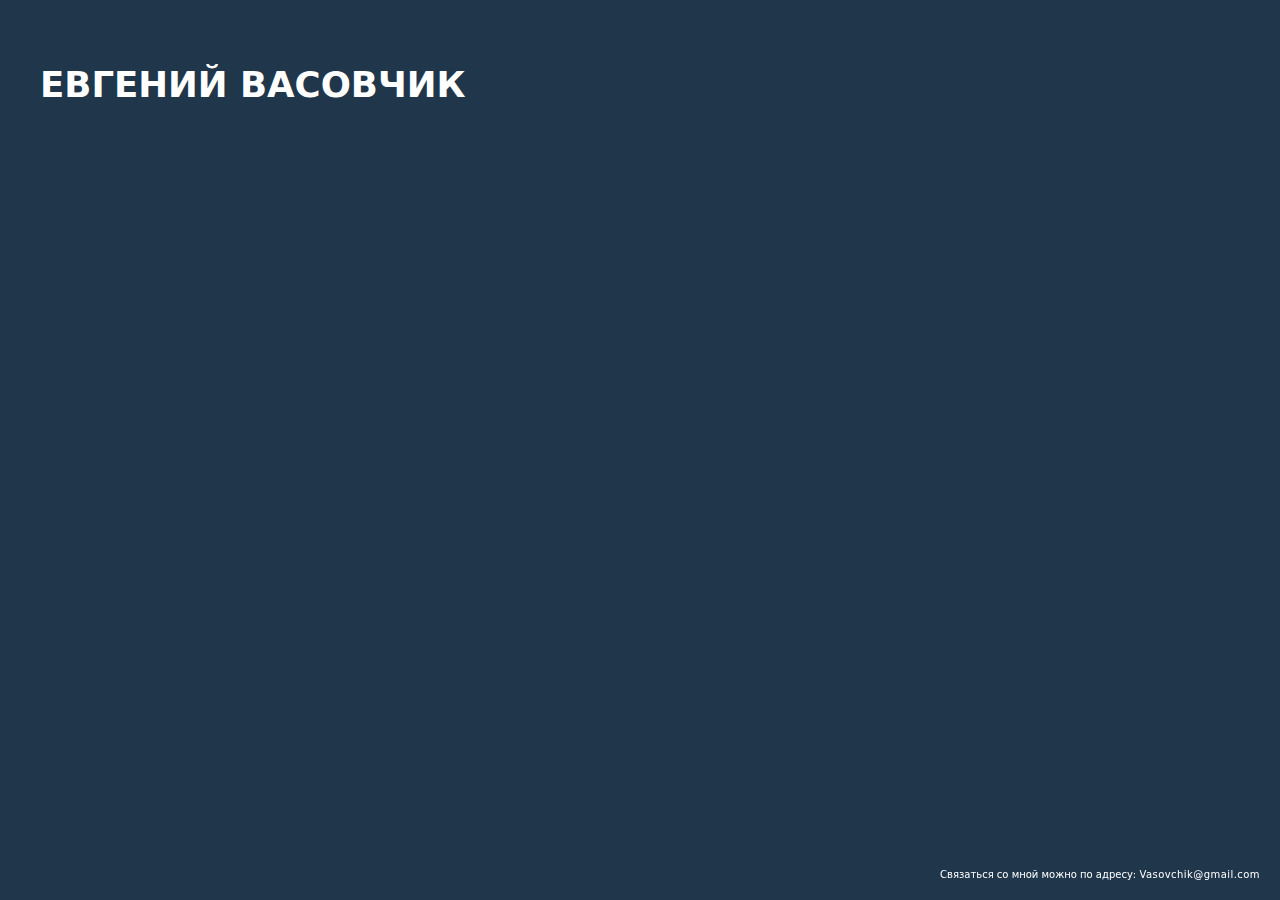
<file: index.html>
<!DOCTYPE html>
<html lang="en">

<head>
  <meta charset="UTF-8">
  <meta name="viewport" content="width=device-width, initial-scale=1.0">
  <title>Заглушка</title>
  <link rel="stylesheet" href="assets/style.css">
</head>

<body>
  
    <h1>Евгений Васовчик</h1>
  


  <div class="row">
    <div class="fix_footer-LD">
      Связаться со мной можно по адресу: <strong><a href="mailto:Vasovchik@gmail.com">
          Vasovchik@gmail.com</a></strong>
    </div>
  </div>
</body>

</html>
</file>
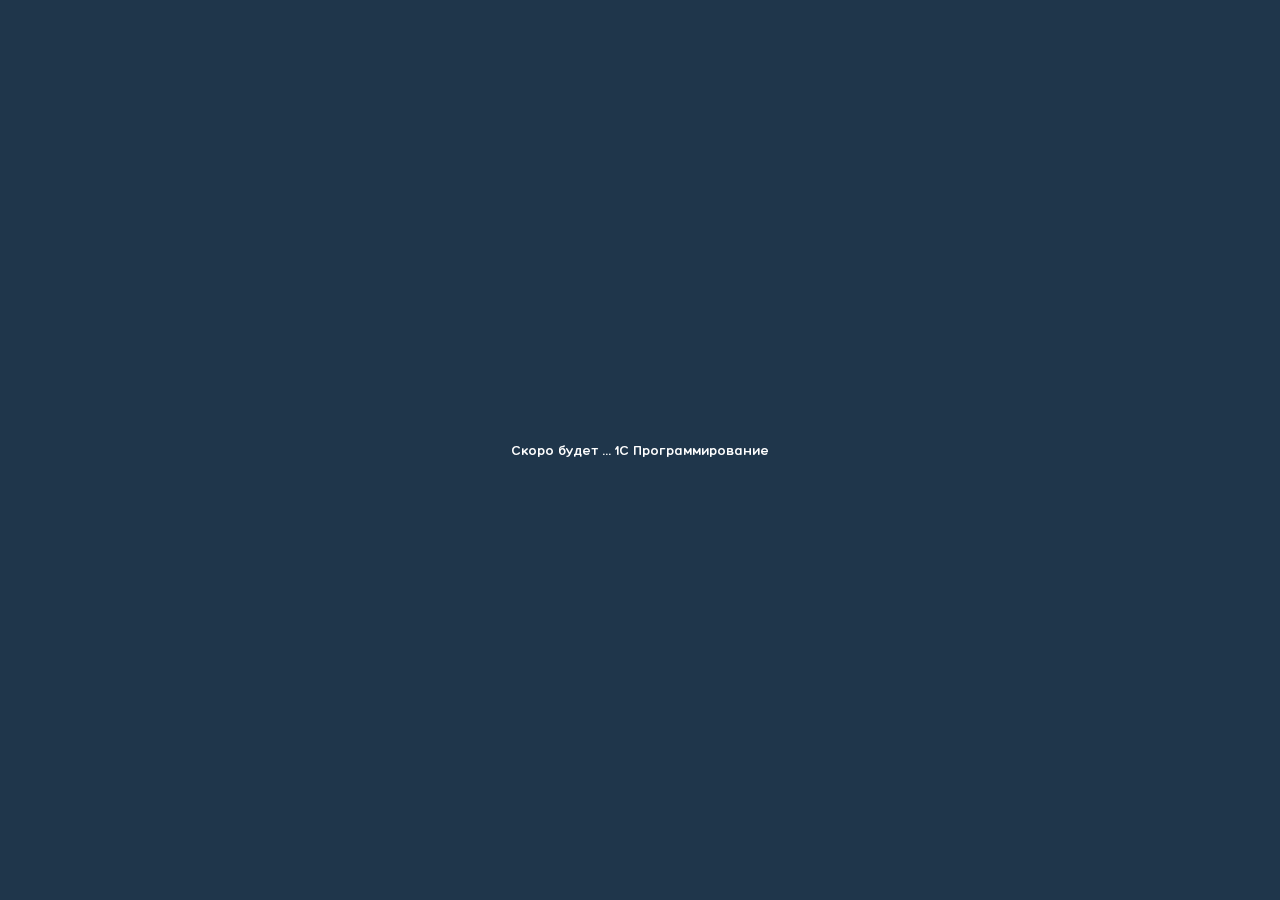
<file: 1c.html>
<!DOCTYPE html>
<html lang="en">
<head>
    <meta charset="UTF-8">
    <meta name="viewport" content="width=device-width, initial-scale=1.0">
    <link rel="stylesheet" href="assets/style.css">
    <link rel="stylesheet" href="assets/fonts.css">
    <title>Document</title>
</head>
<body>
    <div class="center_page">
        <h2>Скоро будет ... 1С Программирование</h2>
    </div>
</body>
</html>
</file>
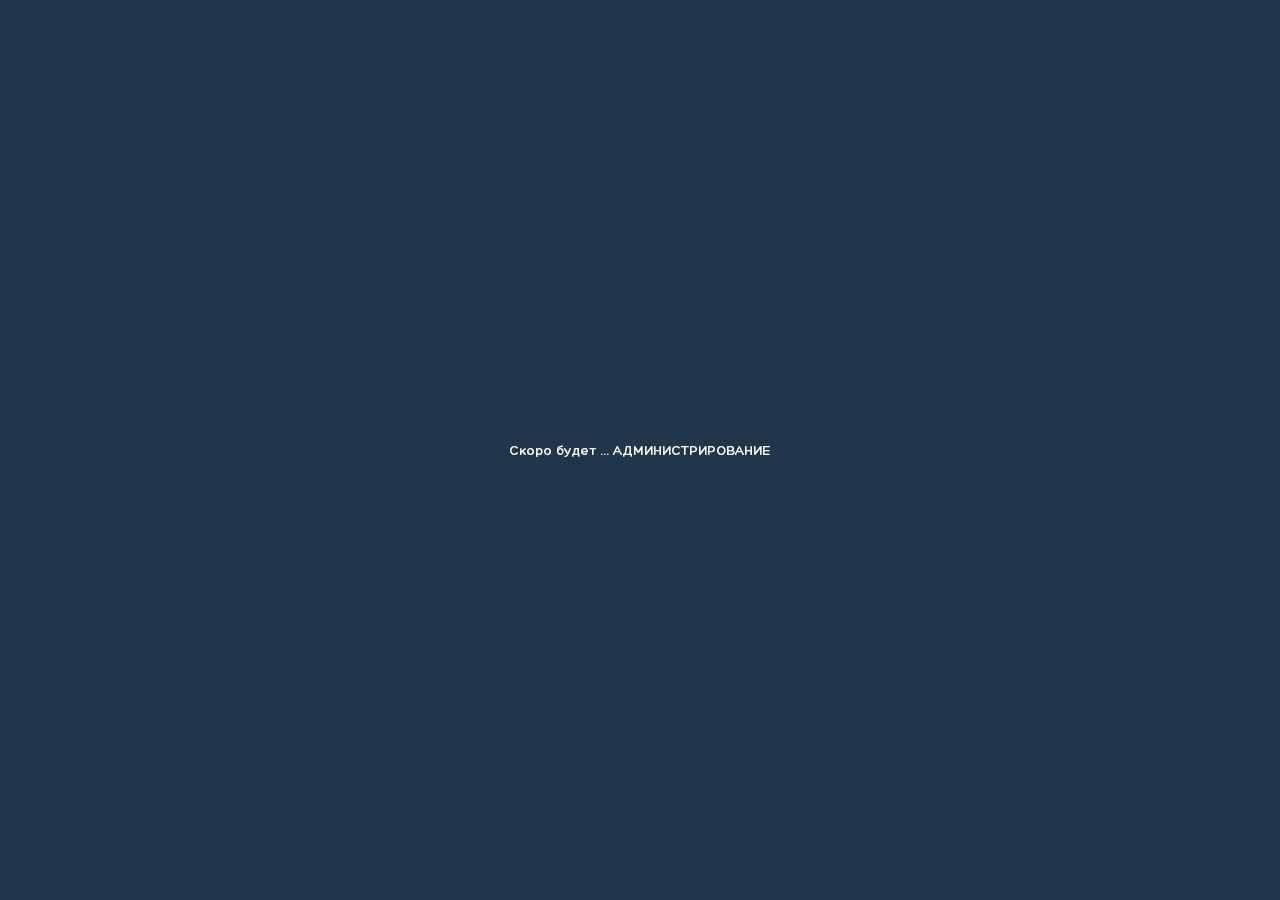
<file: admin.html>
<!DOCTYPE html>
<html lang="en">
<head>
    <meta charset="UTF-8">
    <meta name="viewport" content="width=device-width, initial-scale=1.0">
    <link rel="stylesheet" href="assets/style.css">
    <link rel="stylesheet" href="assets/fonts.css">
    <title>Document</title>
</head>
<body>
    <div class="center_page">
        <h2>Скоро будет ... АДМИНИСТРИРОВАНИЕ</h2>
    </div>
</body>
</html>
</file>
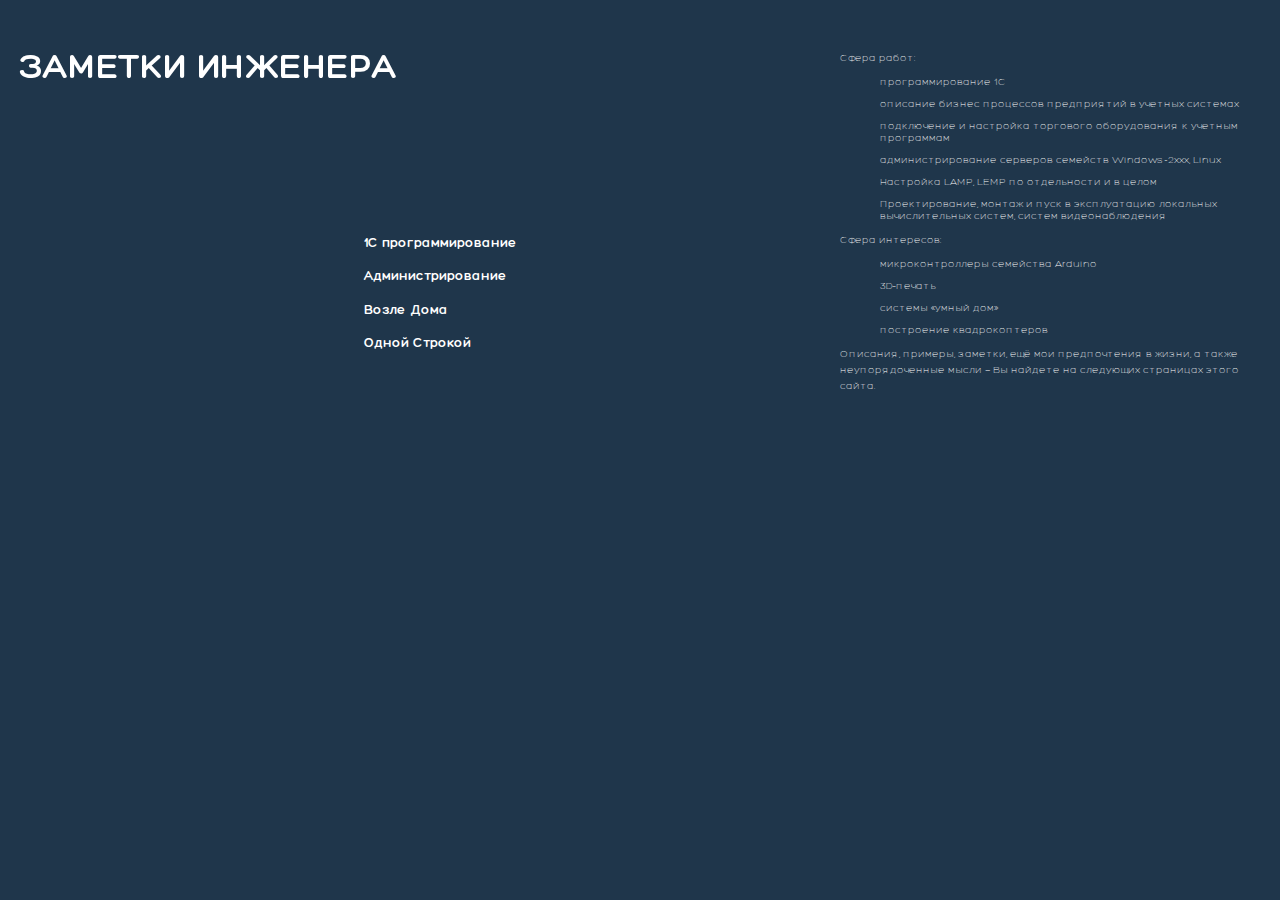
<file: main.html>
<!DOCTYPE html>
<html lang="en">

<head>
    <meta charset="UTF-8">
    <meta name="viewport" content="width=device-width, initial-scale=1.0">
    <title>Page 2 (Main Page)</title>
    <link rel="stylesheet" href="assets/style.css">
    <link rel="stylesheet" href="assets/fonts.css">
</head>

<body>
    <div class="fix_header">
        <h1>Заметки Инженера</h1>
    </div>
    <div class="row">
        <div class="menu">
            <h2><a href="1c.html">1C программирование</a></h2>
            <h2><a href="admin.html"> Администрирование</a></h2>
            <h2><a href="abouthome.html">Возле Дома</a></h2>
            <h2><a href="singleline.html">Одной Строкой</a></h2>
        </div>
    </div>
    <div class="colW4">
        <p>Сфера работ:</p>
        <nav>
            <ul>программирование 1С</ul>
            <ul>описание бизнес процессов предприятий в учетных системах</ul>
            <ul>подключение и настройка торгового оборудования к учетным программам</ul>
            <ul>администрирование серверов семейств Windows-2xxx, Linux</ul>
            <ul>Настройка LAMP, LEMP по отдельности и в целом</ul>
            <ul>Проектирование, монтаж и пуск в эксплуатацию локальных вычислительных систем, систем видеонаблюдения
            </ul>
        </nav>

        <p>Сфера интересов:</p>
        <nav>
            <ul>микроконтроллеры семейства Arduino</ul>
            <ul>3D–печать</ul>
            <ul>системы «умный дом»</ul>
            <ul>построение квадрокоптеров</ul>
        </nav>

        <p>Описания, примеры, заметки, ещё мои предпочтения в жизни, а также неупорядоченные мысли — Вы найдете на
            следующих страницах этого сайта. </p>
    </div>
    </div>

</body>

</html>
</file>
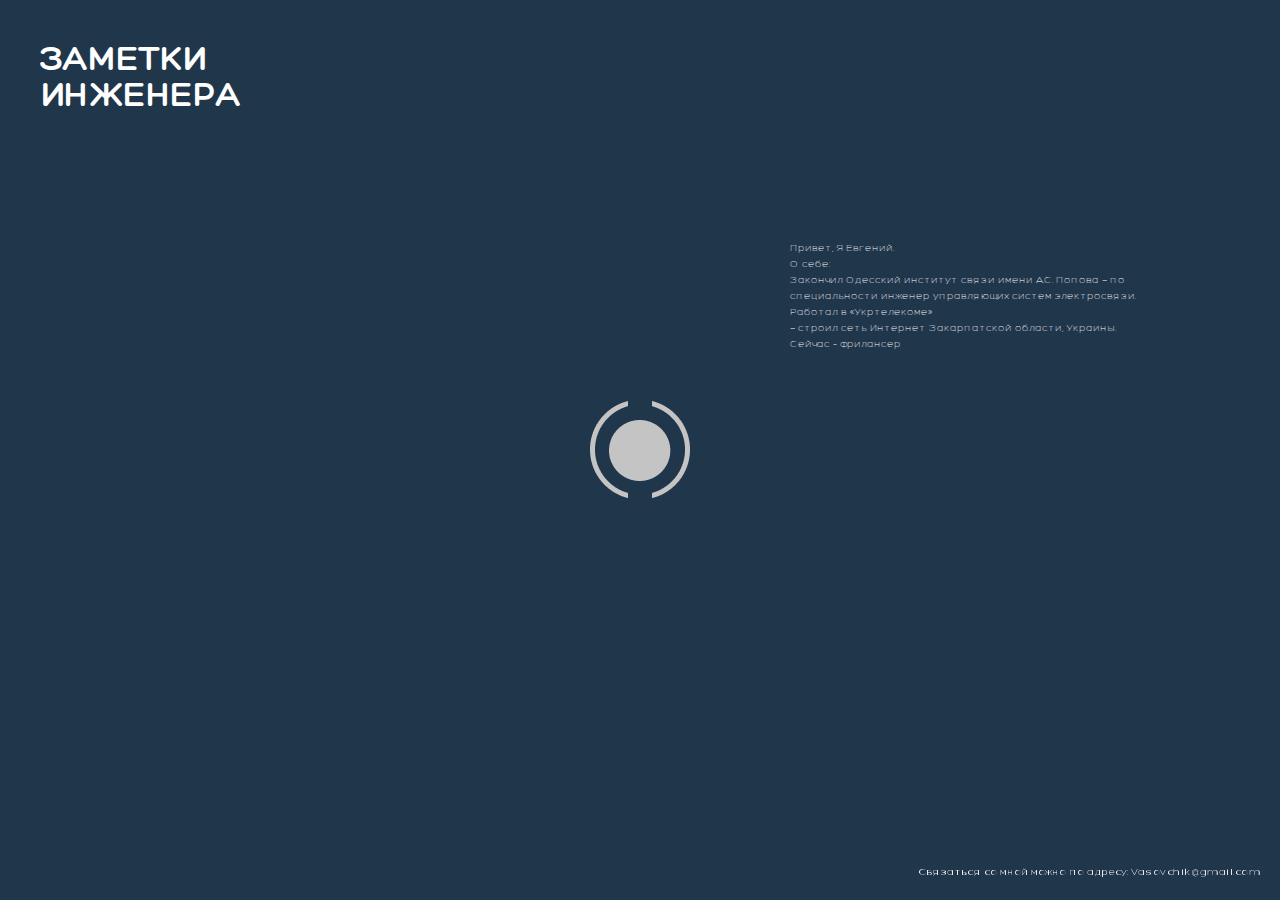
<file: project.html>
<!DOCTYPE html>
<html lang="ru">

<head>
  <meta charset="UTF-8">
  <meta name="viewport" content="width=device-width, initial-scale=1.0">
  <title> Домашка (SKVOT course)</title>
  <meta charset="UTF-8" />
  <meta name="viewport" content="width=device-width, initial-scale=1.0" />
  <link rel="stylesheet" href="assets/reset.min.css" />
  <link rel="stylesheet" href="assets/style.css">
  <link rel="stylesheet" href="assets/fonts.css">
</head>

<body>

  <div class="colW1">
    <h1>заметки инженера</h1>
  </div>

  <div class="row colW5">
    <p>Привет, Я Евгений.</p>
    <p>О себе:</p>
    <p>Закончил Одесский институт связи имени А.С. Попова — по специальности инженер управляющих систем электросвязи.
    </p>
    <p>Работал в «Укртелекоме»</p>
    <p>— строил сеть Интернет Закарпатской области, Украины.</p>
    <p>Сейчас – фрилансер</p>
  </div>

  <div class="center_page">
    <div class="scale">
      <a href="main.html"><img src="assets/CommonButton.png" alt="Больше"></a>
    </div>
  </div>

  <div class="fix_footer-LD">
    <p> Связаться со мной можно по адресу: <strong><a href="mailto:Vasovchik@gmail.com">
          Vasovchik@gmail.com</a></strong> </p>
  </div>

  </div>
</body>

</html>
</file>
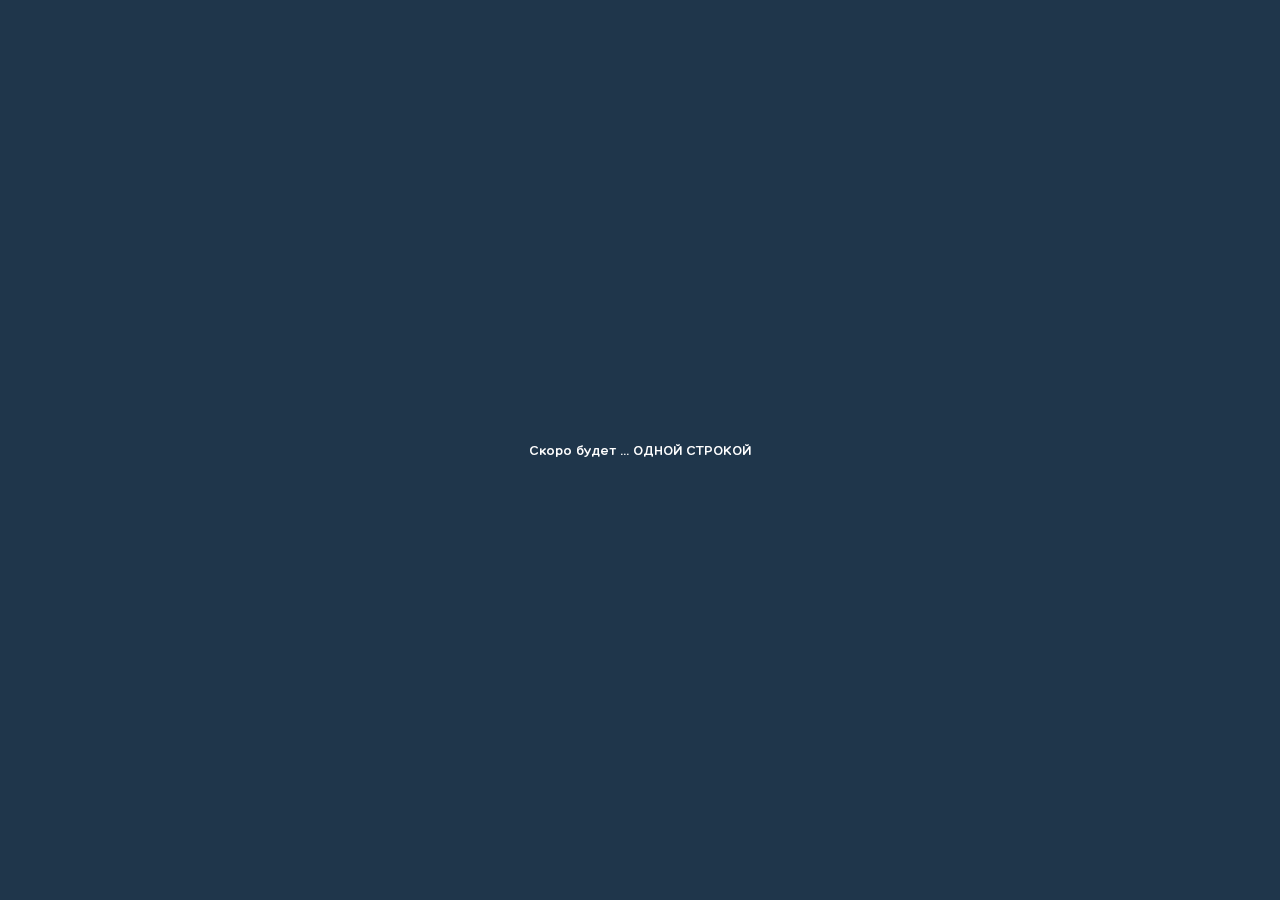
<file: singleline.html>
<!DOCTYPE html>
<html lang="en">
<head>
    <meta charset="UTF-8">
    <meta name="viewport" content="width=device-width, initial-scale=1.0">
    <link rel="stylesheet" href="assets/style.css">
    <link rel="stylesheet" href="assets/fonts.css">
    <title>Document</title>
</head>
<body>
    <div class="center_page">
        <h2>Скоро будет ... ОДНОЙ СТРОКОЙ</h2>
    </div>
</body>
</html>
</file>
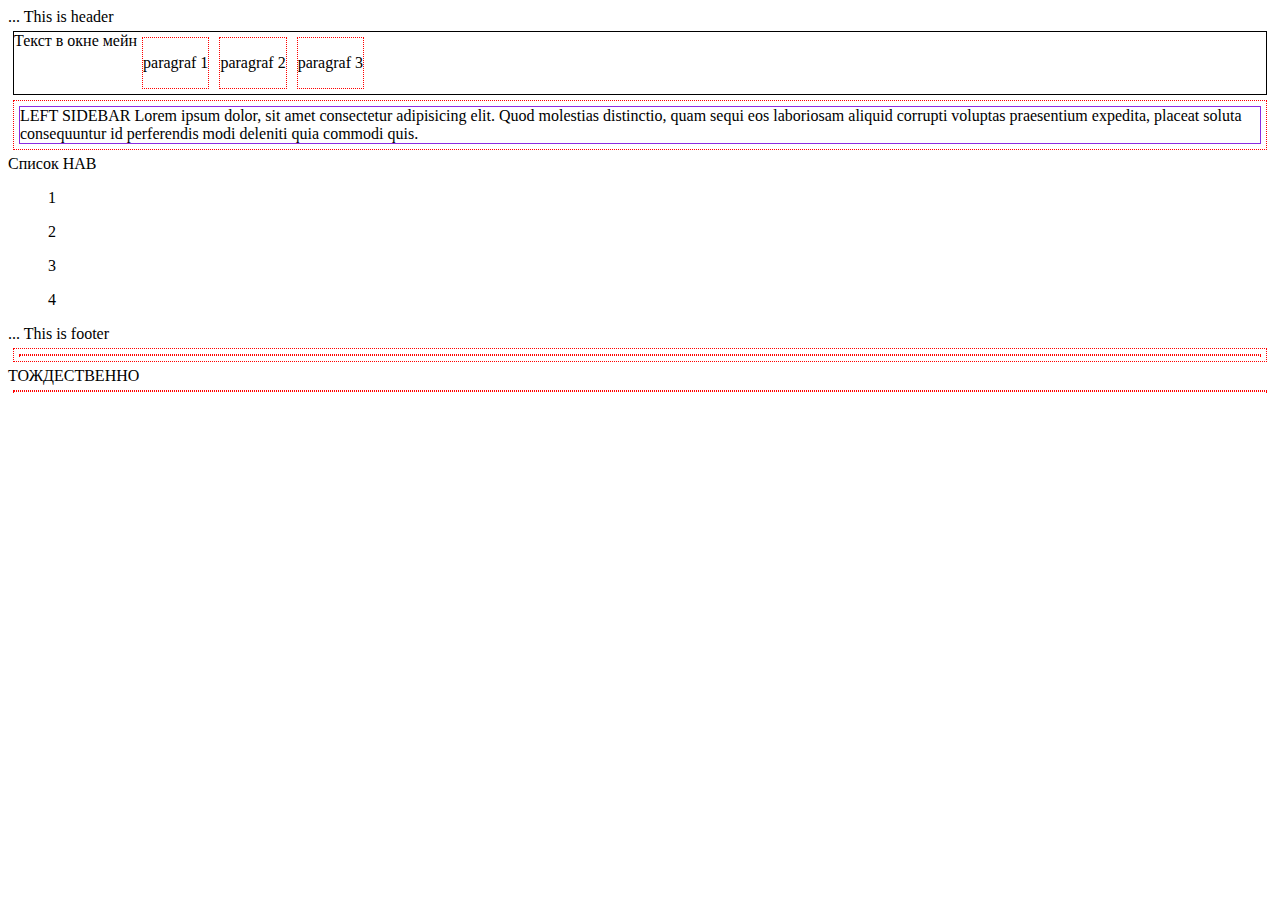
<file: test.html>
<!DOCTYPE html>
<html lang="en">

<head>
    <meta charset="UTF-8">
    <meta name="viewport" content="width=device-width, initial-scale=1.0">
    <link rel="stylesheet" href="assets/fonts.css">
    <title>Document</title>
    <style>
        div {
            display: flex;
            flex-direction: column;
            border: 1px dotted red;
            margin: 5px;
        }

        main {
            /* Take the remaining height */
            flex-grow: 1;

            /* Layout the left sidebar, main content and right sidebar */
            display: flex;
            flex-direction: row;
            border: 1px solid black;
            margin: 5px;
        }

        < !-- Left sidebar -->aside {
            width: 25%;
        }

        article {
            /* Take the remaining width */
            flex-grow: 1;
            border: 1px solid blueviolet;
            margin: 5px;
        }

        /* <!-- Right sidebar --> */
        nav {
            width: 20%;
        }
    </style>
</head>

<body>
    <header>
        ... This is header
    </header>

    <MAin>
        Текст в окне мейн
        <div> <p>paragraf 1</p> </div>
        <div> <p>paragraf 2</p> </div>
        <div> <p>paragraf 3</p> </div>
    </main>
    <div>
        <article>LEFT SIDEBAR Lorem ipsum dolor, sit amet consectetur adipisicing elit. Quod molestias distinctio, quam
            sequi eos laboriosam aliquid corrupti voluptas praesentium expedita, placeat soluta consequuntur id
            perferendis modi deleniti quia commodi quis.</article>

    </div>
    <aside>
        <nav>Список НАВ </nav>
        <ul>1</ul>
        <ul>2</ul>
        <ul>3</ul>
        <ul>4</ul>


    </aside>

    </ul>

    <footer>
        ... This is footer
    </footer>
    </div>
</body>

</html>


<div class="cl1">
    <div class="cl2"></div>
</div>  

ТОЖДЕСТВЕННО

<div class="cl1 cl2"></div>
</file>
<file: assets/style.css>
*, *:after, *:before {
    box-sizing: border-box;
}

/* flex-box model */
html {
    font-size: calc(10 /1440 *100vw);
}
body {
    display: flex;
    background: #1F364B;
    color: white;
    font-family: Hero, DejaVu Sans, sans-serif;
    font-style: normal;
    font-weight: 300;
    font-size: 1.125rem;
    margin: 20px;
    padding: 20px;
    /* Light   #4a6077
       Dark    #001023 */
}

/* Основные блоки страницы */
.row {
    display: flex;
    flex-direction: column;
    flex-wrap: wrap;
    margin: 140px auto;
    padding: 20PX;
    /* border: 1px solid yellow; */
}
.colW1 {
    /* Одна ширина  */
    position: relative;
    top: 0%;
    left: 0%;
    width: calc(100% /12*2);
    /* border: 1px solid green; */
}
.menu {
   margin: 20px;
   
    /* border: 1px solid blue;  */

}
.colW5 {
    /*5 ширин со сдвигом влево на 1-ширину */
    position: relative;
    top: 15%;
    left: 20%;
    padding: 60px ;
    width: calc(100% /12 *5);
    /* border: 1px solid fuchsia; */
}

.colW4 {
    /* 4 ширины */
    position: relative;
    width: calc(100% /12 *4);
    top: 0%;
    left: 0%;
    /* border:1px solid tomato; */
}

.center_page {
    position: fixed;
    top: 50%;
    left: 50%;
    transform: translate(-50%, -50%);
}

.mini_pict {
    position: relative;
    width: calc(100vw /12 *6 );
    border: 1px solid white;
}

.fix_footer-LD {
    position: fixed;
    bottom: 0%;
    right: 0%;
    margin: 20px;
}
.fix_header{
    position: fixed;
    top: 0%;
    left: 0%;
    margin: 20px;
}
p {
    /* OrdinaryParagraf */
    font-style: normal;
    font-weight: 300;
    line-height: 160%;
}

ul, nav {
    line-height: 120%;
}

h1 {
    font-style: normal;
    font-weight: bold;
    font-size: 4rem;
    text-transform: uppercase;
}

h2 {
    font-style: normal;
    font-weight: bold;
    font-size: 1.5rem;
    line-height: 2.5rem;
    /* text-transform: uppercase; */
}
a {
    color: white;
    text-decoration: none;
}

a:hover {
    /* background-image: url("CommonButton.png"); */
    text-shadow: 1px 1px 2px grey, 0 0 1em white, 0 0 0.2em grey;
}

strong {
    letter-spacing: .05rem;
}

.button {
    background-color: #c4c4c4;
    /* Green */
    border: none;
    color: white;
    /* padding: 15px 32px; */
    text-align: center;
    text-decoration: none;
    display: inline-block;
    width: 50px;
    height: 50px;
    /* border-radius: 25px; */
}

.scale {
    /* display: inline-block; */
    overflow: visible;
 }

.scale img {
    transition: .9s ease-in-out .1s;
    display: block;
}

.scale img:hover {
    transform: scale(2);
    /* Увеличиваем масштаб */
}
</file>
<file: assets/fonts.css>
@font-face {
    font-family: 'DejaVu Sans';
    src: url('fonts/DejaVuSans.woff2') format('woff2'), url('fonts/DejaVuSans.woff') format('woff');
    font-weight: normal;
    font-style: normal;
    font-display: swap;
}

@font-face {
    font-family: 'DejaVu Sans';
    src: url('fonts/DejaVuSans-Bold.woff2') format('woff2'), url('fonts/DejaVuSans-Bold.woff') format('woff');
    font-weight: bold;
    font-style: normal;
    font-display: swap;
}

@font-face {
    font-family: 'DejaVu Sans';
    src: url('fonts/DejaVuSans-BoldOblique.woff2') format('woff2'), url('fonts/DejaVuSans-BoldOblique.woff') format('woff');
    font-weight: bold;
    font-style: italic;
    font-display: swap;
}

@font-face {
    font-family: 'Hero';
    src: url("fonts/Hero-Regular.woff2") format('woff2'), url("fonts/Hero-Regular.woff") format('woff');
    font-weight: normal;
    font-style: normal;
    font-display: swap;
}

@font-face {
    font-family: 'Hero';
    src: url('fonts/Hero-Bold.woff2') format('woff2'), url('fonts/Hero-Bold.woff') format('woff');
    font-weight: bold;
    font-style: normal;
    font-display: swap;
}

@font-face {
    font-family: 'Hero';
    src: url('fonts/Hero-Light.woff2') format('woff2'), url('fonts/Hero-Light.woff') format('woff');
    font-weight: 300;
    font-style: normal;
    font-display: swap;
}
</file>
